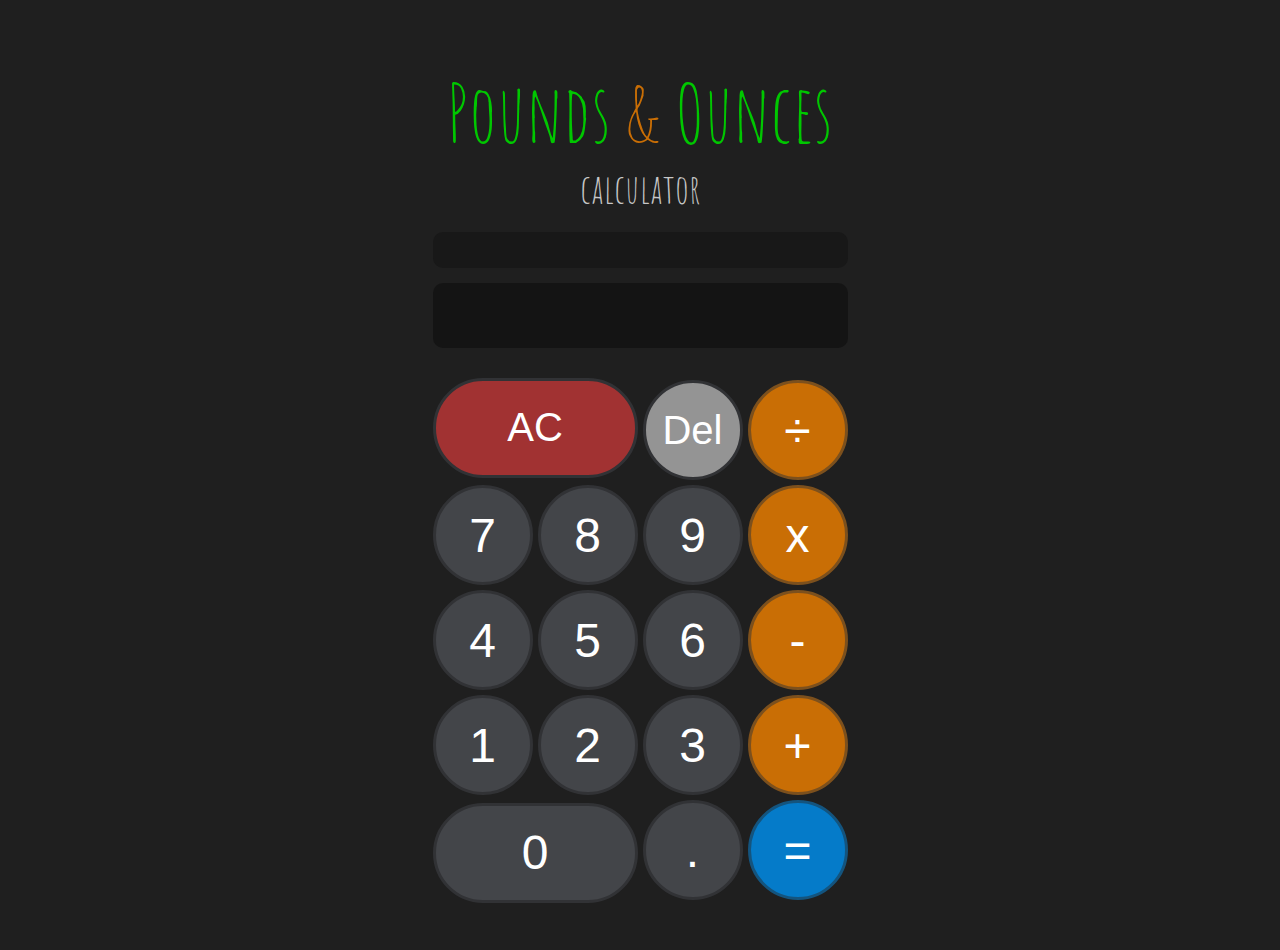
<file: index.html>
<!DOCTYPE html>
<html>

<head>
  <title>Pounds calculator</title>
  <link type="text/css" rel="stylesheet" href="pounds-calc.css">
  <link rel="preconnect" href="https://fonts.googleapis.com">
  <link rel="preconnect" href="https://fonts.gstatic.com" crossorigin>
  <link href="https://fonts.googleapis.com/css2?family=Amatic+SC:wght@700&display=swap" rel="stylesheet">
</head>

<body>

  <div class="calc">
    <div id="title"><span class="titlebig"><span class="lboz">Pounds</span> <span class="asmd">&</span> <span
          class="lboz">Ounces</span></span><br><span class="titlesmall">calculator</span></div>
    <div class="display" id="output"></div>
    <div class="input"><input type="text" id="addNumber"></div>
    <div class="box reset" onclick="allClear()">AC</div>
    <div class="box delete" onclick="del()">Del</div>
    <div class="box sign" onclick="divide()">&divide;</div>
    <div class="box" onclick="addNum(7)">7</div>
    <div class="box" onclick="addNum(8)">8</div>
    <div class="box" onclick="addNum(9)">9</div>
    <div class="box sign" onclick="multiplicate()">x</div>
    <div class="box" onclick="addNum(4)">4</div>
    <div class="box" onclick="addNum(5)">5</div>
    <div class="box" onclick="addNum(6)">6</div>
    <div class="box sign" onclick="subtract()">-</div>
    <div class="box" onclick="addNum(1)">1</div>
    <div class="box" onclick="addNum(2)">2</div>
    <div class="box" onclick="addNum(3)">3</div>
    <div class="box sign" onclick="add()">+</div>
    <div class="box zero" onclick="addNum(0)">0</div>
    <div class="box dot" onclick="addNum(`.`)">.</div>
    <div class="box equals" onclick="equals()">=</div>
  </div>

  <script type="text/javascript" src="pounds-calc.js"></script>
</body>

</html>
</file>
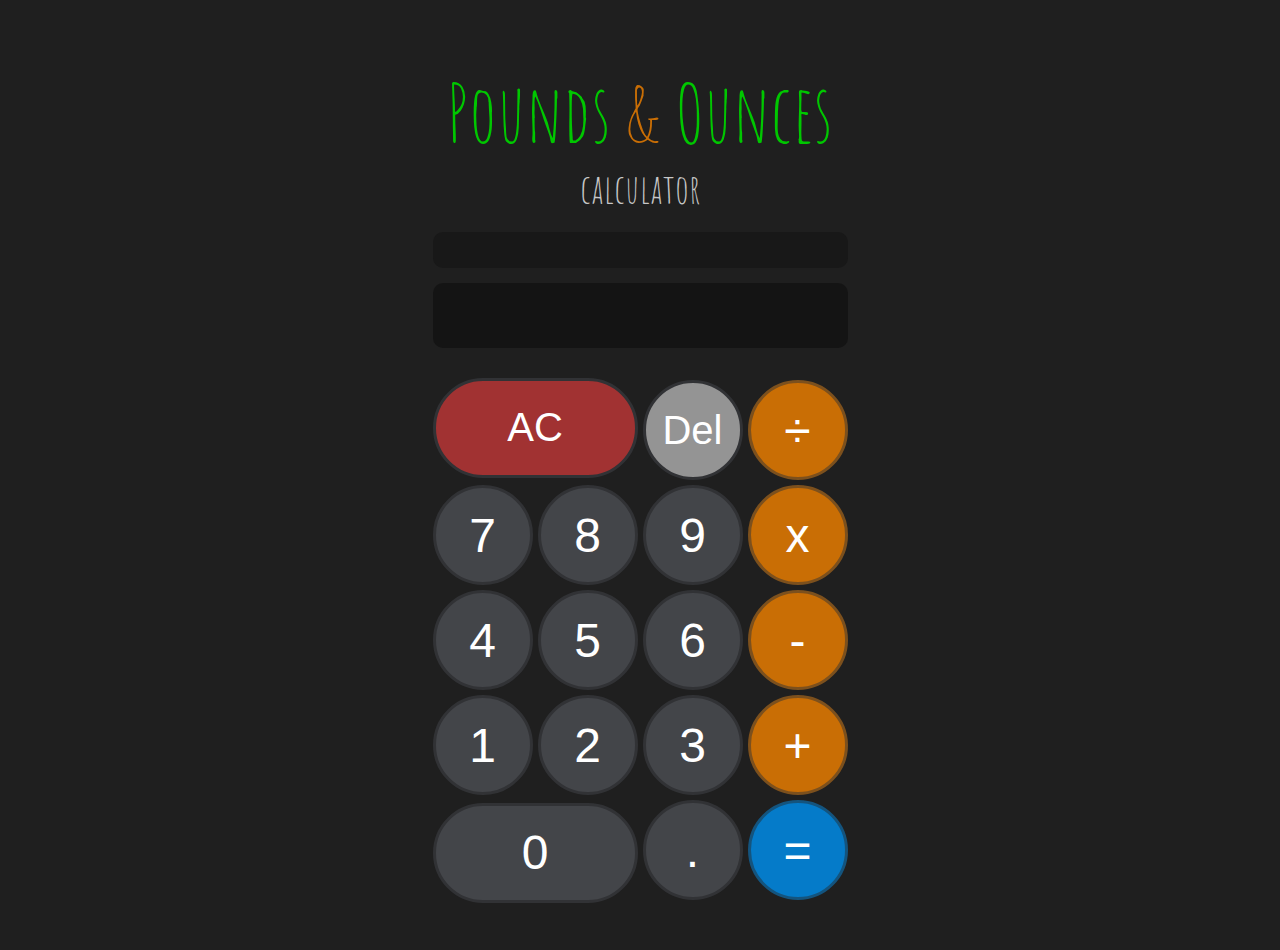
<file: pounds-calc.html>
<!DOCTYPE html>
<html>

<head>
  <title>Pounds calculator</title>
  <link type="text/css" rel="stylesheet" href="pounds-calc.css">
  <link rel="preconnect" href="https://fonts.googleapis.com">
  <link rel="preconnect" href="https://fonts.gstatic.com" crossorigin>
  <link href="https://fonts.googleapis.com/css2?family=Amatic+SC:wght@700&display=swap" rel="stylesheet">
</head>

<body>

  <div class="calc">
    <div id="title"><span class="titlebig"><span class="lboz">Pounds</span> <span class="asmd">&</span> <span
          class="lboz">Ounces</span></span><br><span class="titlesmall">calculator</span></div>
    <div class="display" id="output"></div>
    <div class="input"><input type="text" id="addNumber"></div>
    <div class="box reset" onclick="allClear()">AC</div>
    <div class="box delete" onclick="del()">Del</div>
    <div class="box sign" onclick="divide()">&divide;</div>
    <div class="box" onclick="addNum(7)">7</div>
    <div class="box" onclick="addNum(8)">8</div>
    <div class="box" onclick="addNum(9)">9</div>
    <div class="box sign" onclick="multiplicate()">x</div>
    <div class="box" onclick="addNum(4)">4</div>
    <div class="box" onclick="addNum(5)">5</div>
    <div class="box" onclick="addNum(6)">6</div>
    <div class="box sign" onclick="subtract()">-</div>
    <div class="box" onclick="addNum(1)">1</div>
    <div class="box" onclick="addNum(2)">2</div>
    <div class="box" onclick="addNum(3)">3</div>
    <div class="box sign" onclick="add()">+</div>
    <div class="box zero" onclick="addNum(0)">0</div>
    <div class="box dot" onclick="addNum(`.`)">.</div>
    <div class="box equals" onclick="equals()">=</div>
  </div>

  <script type="text/javascript" src="pounds-calc.js"></script>
</body>

</html>
</file>
<file: pounds-calc.css>
* {
  box-sizing: border-box;
}

body {
  background-color: rgb(31, 31, 31);
  margin: 50px;
  font-family: sans-serif;
}

.calc {
  display: grid;
  place-items: center;
  grid-template-columns: 100px 100px 100px 100px;
  grid-template-rows: 175px 40px 100px 100px 100px 100px 100px 100px;
  grid-gap: 5px;
  margin: 0 40% 0 40%;
  height: 100%;
  width: 415px;
  margin-left: auto;
  margin-right: auto;
}

.box {
  display: flex;
  justify-content: center;
  align-items: center;
  border: 3px solid #313235;
  border-radius: 50%;
  font-size: 3em;
  color: white;
  background-color: #434549;
  width: 100%;
  height: 100%;
}

.box:hover {
  background-color: #5d5d5f;
  border-color: #ad4747;
}

.sign {
  background-color: #c96e05;
  border-color: #7c501d;
}

.sign:hover {
  background-color: #ee8c1b;
  border-color: #ad4747;
}

.equals {
  background-color: #057bc9;
  border-color: #14547e;
}

.equals:hover {
  background-color: #2e98df;
  border-color: #ad4747;
}

#title {
  text-align: center;
  color: rgb(199, 199, 199);
  font-family: 'Amatic SC', Arial, Helvetica, sans-serif;
  grid-column: span 4;
}

.titlebig {
  font-size: 5em;
}

.titlesmall {
  font-size: 2.5em;
}

#addNumber {
  width: 100%;
  height: 100%;
  font-size: 3.5em;
  text-align: right;
  background-color: rgb(20, 20, 20);
  color: rgb(207, 207, 207);
  border: none;
  border-radius: 10px;
  padding: 0 20px 0 20px;
}

.input {
  grid-column: span 4;
  padding: 0 0 20px 0;
}

.reset,
.zero {
  grid-column: span 2;
  border-radius: 60px;
}

.zero {
  margin-top: 5px;
}

.reset {
  margin-bottom: 5px;
  background-color: rgb(161, 50, 50);
  color: white;
  font-size: 2.5em;
}

.delete {
  background-color: rgb(148, 148, 148);
  color: white;
  font-size: 2.5em;
}

.reset:hover {
  background-color: rgb(219, 108, 108);
  color: rgb(53, 53, 53);
}

.delete:hover {
  background-color: rgb(190, 190, 190);
  color: rgb(53, 53, 53);
}

.display {
  grid-column: span 4;
  padding: 0 0 20px 0;
}
#output {
  width: 100%;
  height: 1.5em;
  text-align: right;
  font-size: 1.5em;
  background-color: rgb(24, 24, 24);
  color: rgb(207, 207, 207);
  border-radius: 10px;
  padding-right: 20px;
  padding-top: 5px;
}

#output:active {
  border: none;
}

.lboz {
  color: #00c700;
}
.asmd {
  color: #c96e05;
}

/* Mobile */
@media screen and (max-width: 539px) {
  .calc {
    width: 295px;
    grid-template-columns: 70px 70px 70px 70px;
    grid-template-rows: 175px 40px 70px 70px 70px 70px 70px 70px;
    margin: auto;
  }
  .box {
    font-size: 2em;
  }
  #addNumber {
    height: 3rem;
    margin-top: 5px;
    font-size: 2.4em;
  }
  #output {
    font-size: 1.2em;
  }
  .titlebig {
    font-size: 3.5em;
  }
}
</file>
